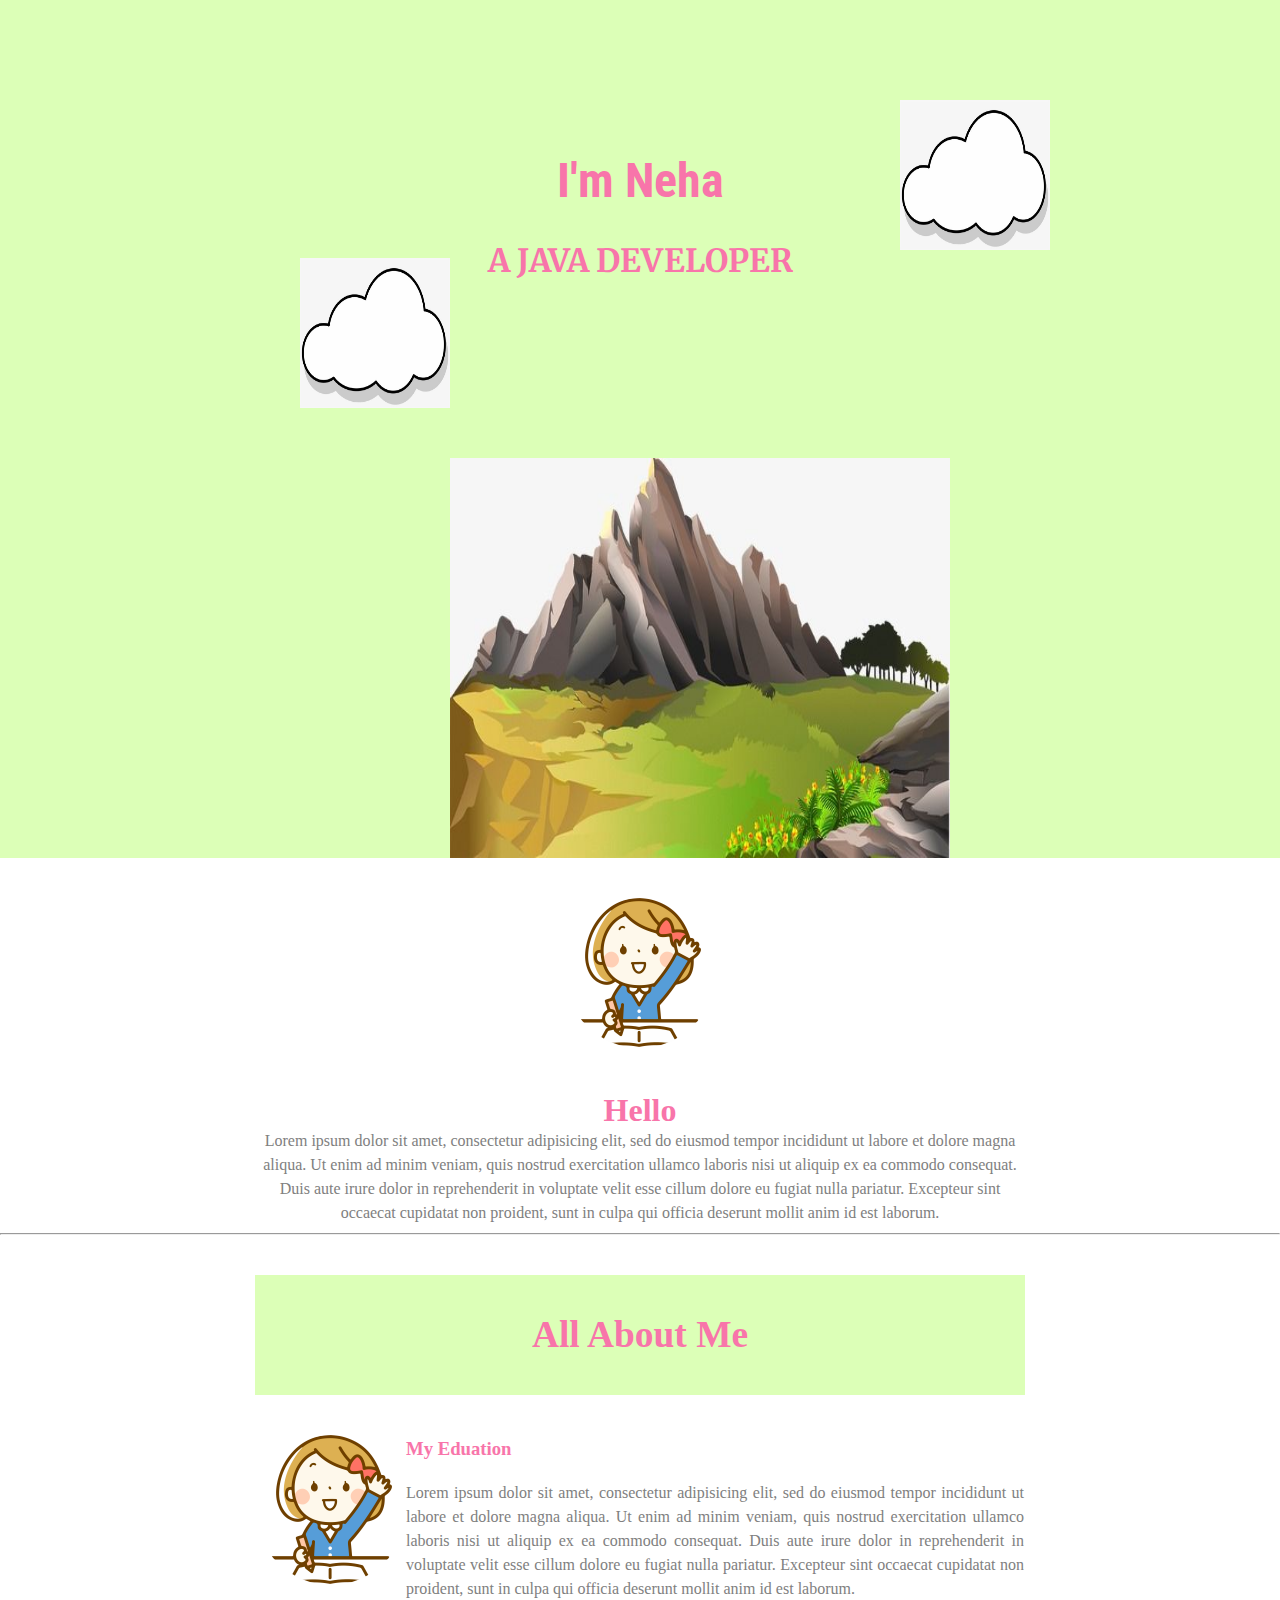
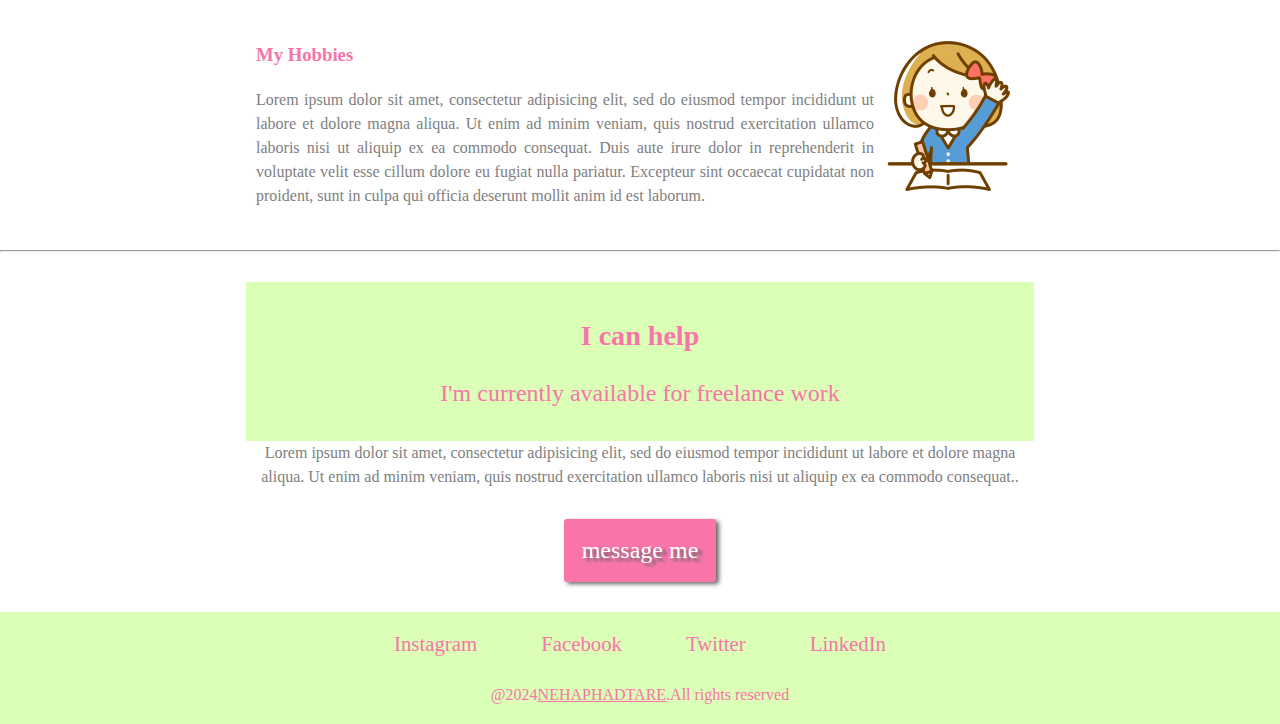
<file: personalportfolio/index.html>
<!DOCTYPE html>
<html lang="en" dir="ltr">
  <head>
    <meta charset="utf-8">
    <meta name="author" content="codeneha">
    <meta name="description" content="this is my personal html basics">
    <meta name="viewport" content="width=device-width, initial-scale=1.0">
    <link rel="preconnect" href="https://fonts.googleapis.com">
  <link rel="preconnect" href="https://fonts.gstatic.com" crossorigin>
  <link href="https://fonts.googleapis.com/css2?family=Seaweed+Script&display=swap" rel="stylesheet">
  <link href="https://fonts.googleapis.com/css2?family=Merriweather:ital,wght@1,300&display=swap" rel="stylesheet">
  <link href="https://fonts.googleapis.com/css2?family=Roboto+Condensed:ital@1&display=swap" rel="stylesheet">
    <link rel="stylesheet" href="css\styling.css">
    <link rel="icon" href="favicon_package\favicon.ico">
    <title> NEHA PHADTARE</title>
  </head>
  <body>
      <div class="top-container">
        <img class="top-cloud" src="images\cloud.jpg" alt="cloud one" loading="eager">
      <h1>I'm Neha</h1>
      <h2>A JAVA DEVELOPER</h2>
      <img class="bottom-cloud" src="images\cloud.jpg" alt="cloud two" loading="eager">
      <img class="mountain" src="images\mountains.jpg" alt="mountain img" loading="eager">
      </div>
       <div class="middle container">
         <div class="profile">
           <img class="profile-photo" src="images\girl.png" alt="neha-photo">
           <h3 class="profile-heading">Hello</h3>
           <p class="profile-para">Lorem ipsum dolor sit amet, consectetur adipisicing elit, sed do eiusmod tempor incididunt ut labore et dolore magna aliqua. Ut enim ad minim veniam, quis nostrud exercitation ullamco laboris nisi ut aliquip ex ea commodo consequat. Duis aute irure dolor in reprehenderit in voluptate velit esse cillum dolore eu fugiat nulla pariatur. Excepteur sint occaecat cupidatat non proident, sunt in culpa qui officia deserunt mollit anim id est laborum.</p>
         </div>
         <hr>
         <div class="skill-heading">
           <h3>All About Me</h2>
         </div>
         <div class="skill-first">
           <img class="first-row-image" src="images\girl.png" alt="girl-image">
           <h3 class="skill-first-head">My Eduation</h3>
           <p>Lorem ipsum dolor sit amet, consectetur adipisicing elit, sed do eiusmod tempor incididunt ut labore et dolore magna aliqua. Ut enim ad minim veniam, quis nostrud exercitation ullamco laboris nisi ut aliquip ex ea commodo consequat. Duis aute irure dolor in reprehenderit in voluptate velit esse cillum dolore eu fugiat nulla pariatur. Excepteur sint occaecat cupidatat non proident, sunt in culpa qui officia deserunt mollit anim id est laborum.</p>
         </div>
         <div class="skill-second">
           <img class="second-row-image"src="images\girl.png" alt="girl-image">
           <h3 class="skill-second-head">My Hobbies</h3>
           <p>Lorem ipsum dolor sit amet, consectetur adipisicing elit, sed do eiusmod tempor incididunt ut labore et dolore magna aliqua. Ut enim ad minim veniam, quis nostrud exercitation ullamco laboris nisi ut aliquip ex ea commodo consequat. Duis aute irure dolor in reprehenderit in voluptate velit esse cillum dolore eu fugiat nulla pariatur. Excepteur sint occaecat cupidatat non proident, sunt in culpa qui officia deserunt mollit anim id est laborum.</p>
         </div>
<br><hr>
      <div class="contact-container">
        <h3>I can help</h3>
        <p class="contact-para">I'm currently available for  freelance work</p>
      </div>
      <div class="contact-desc">
        Lorem ipsum dolor sit amet, consectetur adipisicing elit, sed do eiusmod tempor incididunt ut labore et dolore magna aliqua. Ut enim ad minim veniam, quis nostrud exercitation ullamco laboris nisi ut aliquip ex ea commodo consequat..
      </div>
       <button class="btn" name="button">message me</button>
       </div>

<div class="bottom-container">
  <a class="link"href="#">Instagram</a>
  <a class="link" href="#">Facebook</a>
  <a class="link"href="#">Twitter</a>
  <a class="link"href="#">LinkedIn</a>
  <p class="bottom-para">@2024<u>NEHAPHADTARE</u>.All rights reserved</p>
</div>

  </body>
</html>
</file>
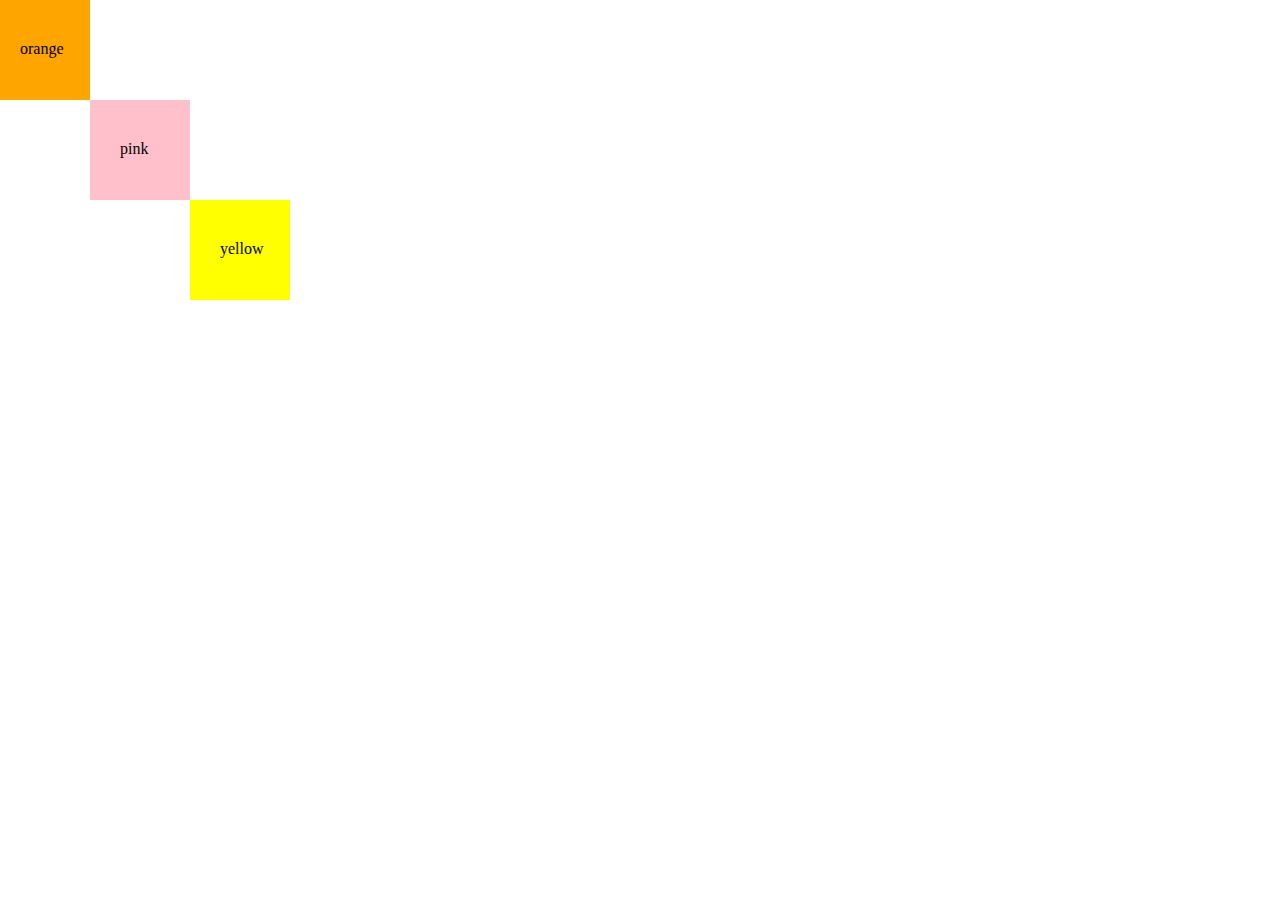
<file: personalportfolio/assignment.html>
<!DOCTYPE html>
<html lang="en" dir="ltr">
  <head>
    <meta charset="utf-8">
    <link rel="stylesheet" href="css/styles.css">
    <title>ASSIGNMENT</title>
  </head>
  <body>
     <div class="firstbox">
       <p>
         pink
       </p>
     </div>
     <div class="secondbox">
       <p>
         yellow
         </p>
       </div>
    <div class="thirdbox">
      <p>
        orange
        </p>
        </div>
  </body>
</html>
</file>
<file: personalportfolio/css/styles.css>
body
{
  margin:0px;
}
.firstbox
{
  background-color: pink;
  height: 100px;
  width:100px;
  position:relative;
  top:100px;
  left:90px;
}
p
{
  margin:0px;
  position: relative;
  left:30px;
  top:40px;
}
.secondbox
{
  background-color:yellow;
  height:100px;
  width:100px;
  position:relative;
  top:100px;
  left:190px;

}
.thirdbox
{
  background-color:orange;
  height:100px;
  width:100px;
  position:relative;
  bottom:200px;
  right:10px;
}
</file>
